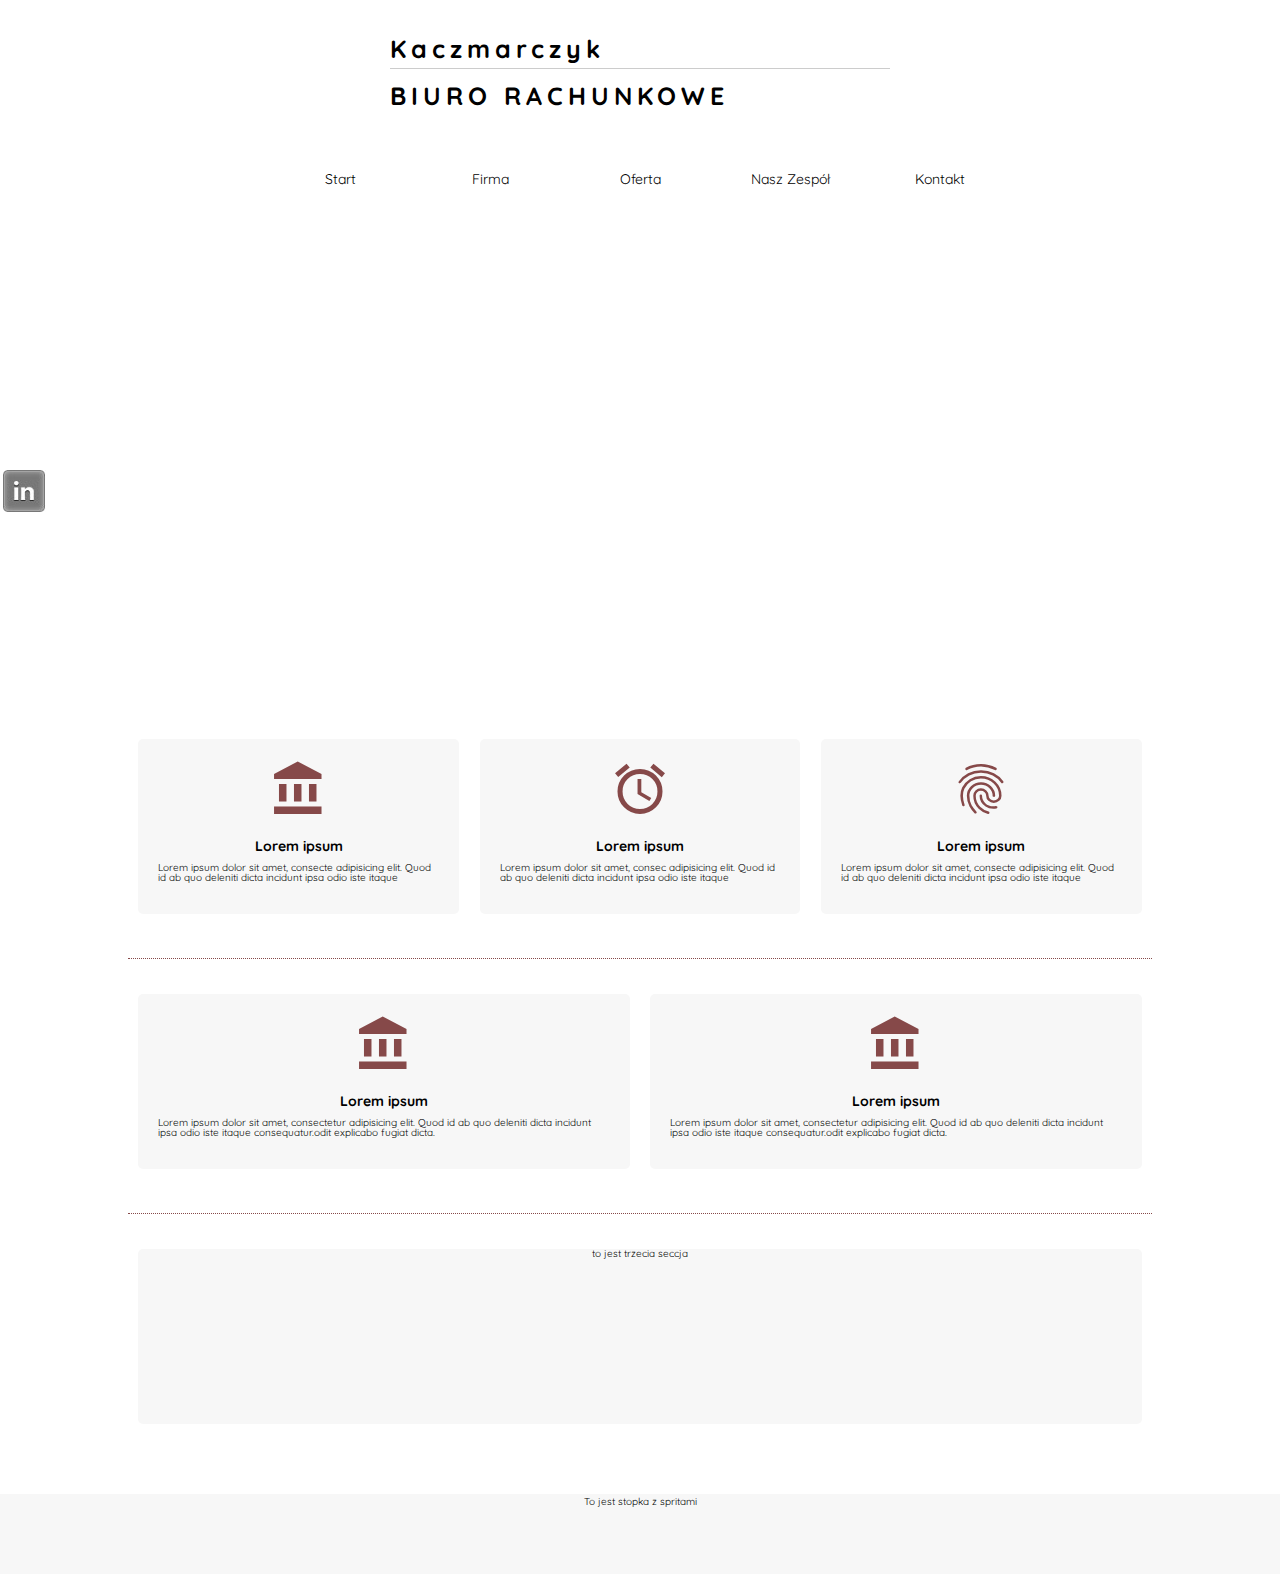
<file: index.html>
<!DOCTYPE html>
<html lang="pl">
<head>
    <meta charset="UTF-8">
    <meta name="viewport" content="width=device-width, initial-scale=1.0">
    <link rel="stylesheet" href="css/style.css">
    <link href="https://fonts.googleapis.com/css?family=Quicksand" rel="stylesheet">
    <link href="https://fonts.googleapis.com/icon?family=Material+Icons"
      rel="stylesheet">
    <title>Kaczmarczyk - Biuro Rachunkowe</title>
</head>

<body>
    <header>
        <div id="logo">
            <h1>Kaczmarczyk</h1>
            <h2>Biuro Rachunkowe</h2>
        </div>
    </header>

    <nav>
        <ul>
            <li><a href="">Start</a></li>
            <li><a href="">Firma</a></li>
            <li><a href="">Oferta</a></li>
            <li><a href="">Nasz Zespół</a></li>
            <li><a href="">Kontakt</a></li>
        </ul>
    </nav>
    <div class="slider_box">
    <div>
       <div class="slogan">
          <div class="flex">
            <h3>Zadbajmy o Twoją Firmę!</h3>
            <p>Lorem ipsum dolor sit amet, consectetur adipisicing elit. Dolores accusantium odio commodi deserunt quasi iusto, necessitatibus?</p>
            </div>
        </div>
    </div>
    <div>
       <div class="slogan">
          <div class="flex">
           <h3>Mamy doświadczenie!</h3>
           <p>Lorem ipsum dolor sit amet, consectetur adipisicing elit. Dolores accusantium odio commodi deserunt quasi iusto, necessitatibus?</p>
        </div>
        </div>
    </div>
    <div>
       <div class="slogan">
          <div class="flex">
           <h3>Twoje Finanse śpią spokojnie</h3>
           <p>Lorem ipsum dolor sit amet, consectetur adipisicing elit. Dolores accusantium odio commodi deserunt quasi iusto, necessitatibus?</p>
        </div>
        </div>
    </div>
    <div>
       <div class="slogan">
          <div class="flex">
           <h3>Razem możemy więcej</h3>
           <p>Lorem ipsum dolor sit amet, consectetur adipisicing elit. Dolores accusantium odio commodi deserunt quasi iusto, necessitatibus?</p>
        </div>
        </div>
    </div>
    </div>
        
    <section id="trzecia">
        <div>
            <i class="material-icons">account_balance</i>
            <h3>Lorem ipsum</h3>
            <p>Lorem ipsum dolor sit amet, consecte adipisicing elit. Quod id ab quo deleniti dicta incidunt ipsa odio iste itaque </p>

        </div>
        <div>
            <i class="material-icons">alarm</i>
            <h3>Lorem ipsum</h3>
            <p>Lorem ipsum dolor sit amet, consec adipisicing elit. Quod id ab quo deleniti dicta incidunt ipsa odio iste itaque </p>
        </div>
        <div>
            <i class="material-icons">fingerprint</i>
            <h3>Lorem ipsum</h3>
            <p>Lorem ipsum dolor sit amet, consecte adipisicing elit. Quod id ab quo deleniti dicta incidunt ipsa odio iste itaque </p>
        </div>
    </section>
    <section id="druga">
        <div>
            <i class="material-icons">account_balance</i>
            <h3>Lorem ipsum</h3>
            <p>Lorem ipsum dolor sit amet, consectetur adipisicing elit. Quod id ab quo deleniti dicta incidunt ipsa odio iste itaque consequatur.odit explicabo fugiat dicta.</p>
        </div>
        <div>
            <i class="material-icons">account_balance</i>
            <h3>Lorem ipsum</h3>
            <p>Lorem ipsum dolor sit amet, consectetur adipisicing elit. Quod id ab quo deleniti dicta incidunt ipsa odio iste itaque consequatur.odit explicabo fugiat dicta.</p>
        </div>
    </section>
    <section id="pierwsza">
        <div>to jest trzecia seccja</div>
    </section>

    <footer>To jest stopka z spritami
        <div class="spri_box">
            <div class="sprites_media"></div>
            <div class="sprites_media"></div>
            <div class="sprites_media"></div>
            <div class="sprites_media"></div>
        </div>
    </footer>
</body>
</html>
</file>
<file: css/style.css>
@import url("reset.css");
@keyframes animacja {
  25% {
    opacity: 1; }
  37% {
    opacity: 0; } }
* {
  box-sizing: border-box; }

html {
  font-family: 'Quicksand',Arial , sans-serif;
  font-size: 10px; }

#logo {
  width: 500px;
  margin: 30px auto;
  font-weight: 700;
  font-size: 2.5rem;
  line-height: 1.5em;
  letter-spacing: 0.2em; }

#logo h2 {
  border-top: 1.5px solid #ccc;
  padding-top: 8px;
  text-transform: uppercase; }

nav {
  font-size: 1.4rem;
  text-align: center;
  width: 100%;
  line-height: 1.4rem; }

ul {
  list-style: none; }

a {
  text-decoration: none;
  color: #000; }

h3 {
  font-size: 1.4em;
  font-weight: 700; }

section p {
  text-align: left;
  padding: 10px 20px; }

section .material-icons {
  color: #864949;
  font-size: 6rem;
  padding: 20px; }

footer {
  position: relative;
  width: 100%;
  height: 80px;
  background-color: #f7f7f7;
  text-align: center;
  line-height: 1.6rem;
  margin-top: 20px; }

@media only screen and (max-width: 516px) {
  #logo {
    width: 230px;
    margin: 30px auto;
    font-weight: 700;
    font-size: 2.5rem;
    line-height: 1.5em;
    letter-spacing: 0.2em;
    text-align: center;
    font-size: 1.8rem; }

  header {
    margin-bottom: 10px;
    overflow: hidden; }

  nav {
    position: static;
    height: 230px;
    padding-bottom: 5px; }
    nav ul {
      line-height: 40px;
      background-color: #864949; }
      nav ul li {
        height: 40px;
        margin: 5px 0px;
        border-bottom: 2px solid white;
        font-size: 1.8rem; }
        nav ul li a {
          color: white; }

  .slider_box {
    display: none; }

  section {
    margin-top: 10px; }
    section div {
      background-color: #f7f7f7;
      margin-top: 10px;
      height: 90px; }
      section div h3 {
        text-align: center;
        font-size: 1.5rem;
        padding: 10px;
        color: #864949; }

  section .material-icons {
    display: none; }

  .spri_box {
    position: absolute;
    width: 210px;
    height: 43px;
    bottom: 10px;
    right: 10px; }

  .sprites_media {
    background: url("../img/sprites_spolecznosciowe.png");
    width: 43px;
    height: 42px;
    display: inline-block; }

  .spri_box div:nth-of-type(1) {
    background-position: 0px -1px; }
  .spri_box div:nth-of-type(2) {
    background-position: -52px -1px; }
  .spri_box div:nth-of-type(3) {
    background-position: -104px -1px; }
  .spri_box div:nth-of-type(4) {
    background-position: -156px -1px; }

  footer {
    height: 80px; } }
@media only screen and (min-width: 517px) and (max-width: 799px) {
  #logo {
    width: 500px;
    margin: 30px auto;
    font-weight: 700;
    font-size: 2.5rem;
    line-height: 1.5em;
    letter-spacing: 0.2em;
    text-align: center; }

  header {
    margin-bottom: 10px;
    overflow: hidden; }

  nav {
    position: static;
    height: 50px; }
    nav ul {
      display: flex;
      flex-wrap: wrap;
      justify-content: center;
      height: 50px; }
      nav ul li {
        display: block;
        width: 100px; }

  .slider_box {
    position: relative;
    width: 100%;
    height: 35vh;
    margin-bottom: 30px; }

  .slider_box > div {
    width: 100%;
    height: 100%;
    animation: animacja 20s ease infinite 0s;
    opacity: 0;
    position: absolute;
    left: 0;
    top: 0; }

  .slider_box > div:nth-child(1) {
    background: url("../img/img1.jpeg") center/cover no-repeat;
    animation-delay: 0s; }

  .slider_box > div:nth-child(2) {
    background: url("../img/img2.jpeg") center/cover no-repeat;
    animation-delay: 5s; }

  .slider_box > div:nth-child(3) {
    background: url("../img/img3.jpeg") center/cover no-repeat;
    animation-delay: 10s; }

  .slider_box > div:nth-child(4) {
    background: url("../img/img4.jpeg") center/cover no-repeat;
    animation-delay: 15s; }

  .slogan {
    width: 35%;
    position: absolute;
    height: 20%;
    right: 0;
    top: 45%;
    background-color: white;
    opacity: 0.8;
    padding: 10px;
    line-height: 1.8em;
    font-size: 1.1em;
    overflow: hidden;
    align-items: center;
    border-radius: 2px; }

  .slogan p {
    display: none; }

  section div {
    width: 90%;
    margin: 0 auto;
    height: 70px;
    border-left: 5px solid #864949;
    margin-top: 15px;
    background-color: #f7f7f7; }

  section .material-icons {
    font-size: 5rem;
    float: left;
    padding: 10px;
    magrin: 10px; }

  section h3 {
    width: 80%;
    padding-top: 15px;
    color: #864949;
    font-size: 1.2rem; }

  section p {
    width: 85%; }

  .spri_box {
    position: absolute;
    width: 210px;
    height: 43px;
    bottom: 10px;
    right: 10px; }

  .sprites_media {
    background: url("../img/sprites_spolecznosciowe.png");
    width: 43px;
    height: 42px;
    display: inline-block;
    margin-right: 5px; }

  .spri_box div:nth-of-type(1) {
    background-position: 0px -1px; }
  .spri_box div:nth-of-type(2) {
    background-position: -52px -1px; }
  .spri_box div:nth-of-type(3) {
    background-position: -104px -1px; }
  .spri_box div:nth-of-type(4) {
    background-position: -156px -1px; }

  footer {
    height: 80px; } }
@media only screen and (min-width: 800px) {
  .spri_box {
    position: fixed;
    left: -156px;
    top: 50%;
    width: 222px;
    height: 81px;
    background-color: rgba(255, 255, 255, 0.9);
    border-radius: 6px;
    transition: all 1.5s ease;
    z-index: 2;
    padding: 20px; }

  .spri_box:hover {
    left: 0px; }

  .sprites_media {
    background: url("../img/sprites_spolecznosciowe.png");
    width: 43px;
    height: 42px;
    display: inline-block; }

  div:nth-of-type(1) {
    background-position: 0px -1px;
    transition: all 0.5s linear; }

  div:nth-of-type(1):hover {
    background-position: 0px -43px; }

  div:nth-of-type(2) {
    background-position: -52px -1px;
    transition: all 0.5s linear; }

  div:nth-of-type(2):hover {
    background-position: -52px -43px; }

  div:nth-of-type(3) {
    background-position: -104px -1px;
    transition: all 0.5s linear; }

  div:nth-of-type(3):hover {
    background-position: -104px -43px; }

  div:nth-of-type(4) {
    background-position: -156px -1px;
    transition: all 0.5s linear; }

  div:nth-of-type(4):hover {
    background-position: -156px -43px; }

  #logo {
    width: 500px;
    margin: 30px auto;
    font-weight: 700;
    font-size: 2.5rem;
    line-height: 1.5em;
    letter-spacing: 0.2em;
    text-align: left; }

  header {
    margin-bottom: 10px;
    overflow: hidden; }

  nav {
    position: sticky;
    position: -webkit-sticky;
    top: 0;
    left: 0;
    overflow: hidden;
    height: 50px;
    line-height: 50px;
    background-color: white;
    z-index: 1; }
    nav ul {
      display: flex;
      flex-wrap: wrap;
      justify-content: center; }
      nav ul li {
        display: block;
        width: 150px; }
        nav ul li a:hover {
          color: darkGrayred;
          border-top: dotted 1px #864949;
          transition: all 1.5s ease; }

  .slider_box {
    position: relative;
    width: 100%;
    height: 55vh;
    margin-bottom: 30px; }

  .slider_box > div {
    width: 100%;
    height: 100%;
    animation: animacja 20s ease infinite 0s;
    opacity: 0;
    position: absolute;
    left: 0;
    top: 0; }

  .slider_box > div:nth-child(1) {
    background: url("../img/img1.jpeg") center/cover no-repeat;
    animation-delay: 0s; }

  .slider_box > div:nth-child(2) {
    background: url("../img/img2.jpeg") center/cover no-repeat;
    animation-delay: 5s; }

  .slider_box > div:nth-child(3) {
    background: url("../img/img3.jpeg") center/cover no-repeat;
    animation-delay: 10s; }

  .slider_box > div:nth-child(4) {
    background: url("../img/img4.jpeg") center/cover no-repeat;
    animation-delay: 15s; }

  .slogan {
    width: 25%;
    position: absolute;
    height: 100%;
    right: 15%;
    background-color: white;
    opacity: 0.7;
    border-left: 1px dotted white;
    border-right: 1px dotted white;
    padding: 20px;
    line-height: 1.5em;
    font-size: 1.2em;
    overflow: hidden;
    display: flex;
    align-items: center; }

  .slogan p {
    text-align: justify; }

  section {
    position: relative;
    overflow: hidden;
    width: 80%;
    height: 230px;
    margin: 25px auto;
    right: 0;
    left: 0;
    border-bottom: 1px dotted #864949; }

  section:nth-of-type(3) {
    border-bottom: none; }

  section div {
    height: 175px;
    margin: 1%;
    float: left;
    position: relative;
    background-color: green;
    background-color: #f7f7f7;
    border-radius: 5px;
    text-align: center; }

  #trzecia div {
    width: 31.333333%;
    margin-bottom: 30px; }

  #druga div {
    width: 48%; }

  #pierwsza div {
    width: 98%; }

  section div:hover {
    box-shadow: 0px 0px 10px #864949;
    transition: 0.5s ease; } }

/*# sourceMappingURL=style.css.map */
</file>
